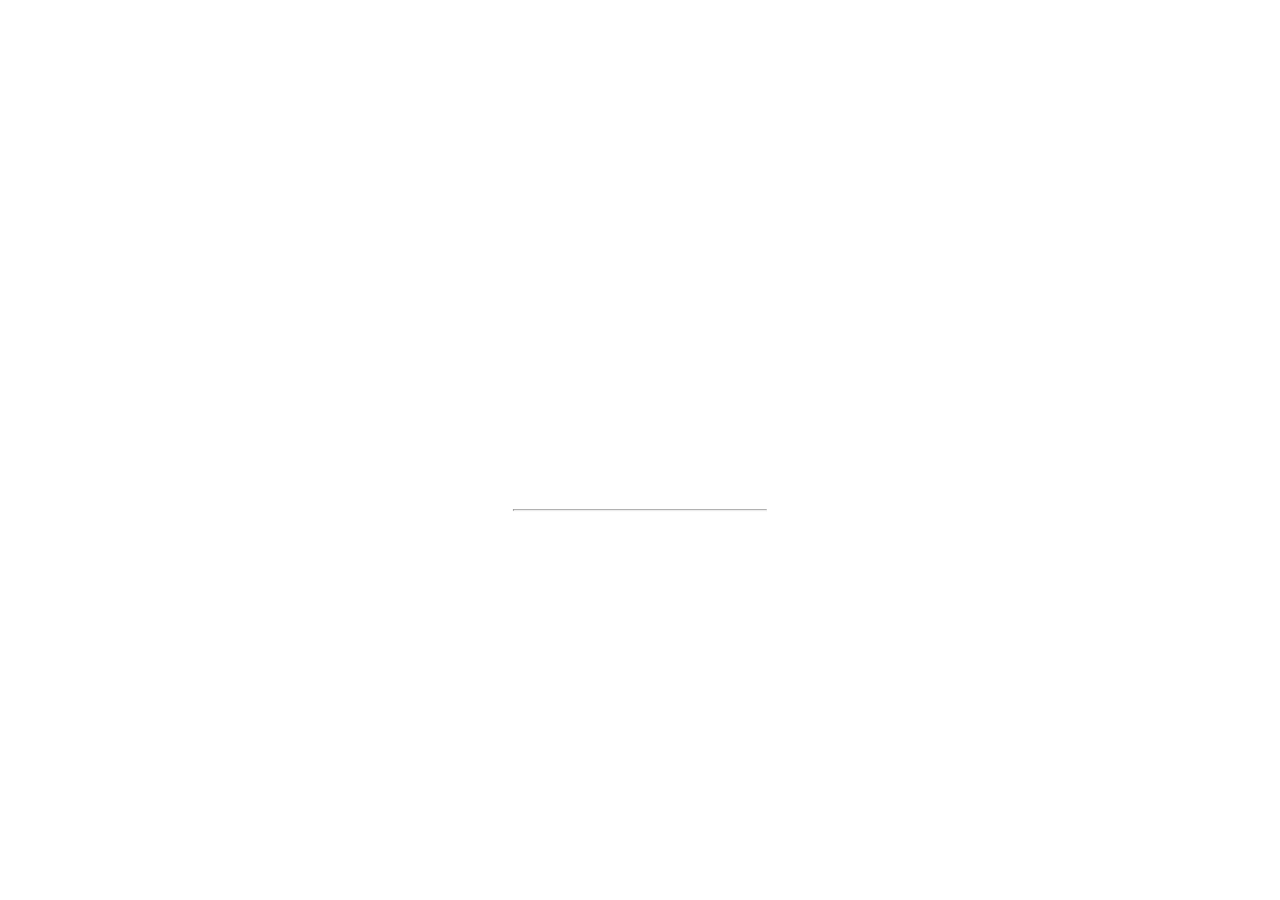
<file: assets/index.html>
<!DOCTYPE html>
<html>
<head>
<meta name="viewport" content="width=device-width, initial-scale=1">

<link rel="stylesheet" type="text/css" href="https://colorlib.com/etc/cs/comingsoon_05/css/util.css">
<link rel="stylesheet" type="text/css" href="https://colorlib.com/etc/cs/comingsoon_05/css/main.css">
</head>
<style>
body, html {
  height: 100%;
  margin: 0;
}

.bgimg {
  background-image: url('https://www.proptecheurasia.com/upload/image/forestbridge.jpg');
  height: 100%;
  background-position: center;
  background-size: cover;
  position: relative;
  color: white;
  font-family: "Courier New", Courier, monospace;
  font-size: 25px;
}

.topleft {
  position: absolute;
  top: 0;
  left: 16px;
}

.bottomleft {
  position: absolute;
  bottom: 0;
  left: 16px;
}

.middle {
  position: absolute;
  top:50%;
  left: 50%;
  transform: translate(-50%, -50%);
  text-align: center;
}

hr {
  margin: auto;
  width: 40%;
}
.center {
margin: auto;
width: 60%;
border: 5px solid #FFFF00;
padding: 10px;
}
</style>
<body>

<div class="bgimg">
  <div class="topleft">
    <h5>Helmholtz Metadata Collaboration Platform (HMC)</h5>
  </div>
  <div class="middle">
      <h2> PIDA </h2>
      <p>A Permanent Identifiers for Digital Assets</p>
</br>
    <h1>COMING SOON</h1>
    <hr>
    </br>
    <h5>
    <div class=" flex-c cd100 wsize0 bor1" >
<div class="flex-col-c-m size2 bg0 bor2">
<span id="dy" class="l1-txt3 p-b-7 days">0</span>
<span class="s1-txt1">Days</span>
</div>
<div class="flex-col-c-m size2 bg0 bor2">
<span  id="hr" class="l1-txt3 p-b-7 hours">0</span>
<span class="s1-txt1">Hours</span>
</div>
<div class="flex-col-c-m size2 bg0 bor2">
<span  id="min" class="l1-txt3 p-b-7 minutes">0</span>
<span class="s1-txt1">Minutes</span>
</div>
<div class="flex-col-c-m size2 bg0">
<span id="sec" class="l1-txt3 p-b-7 seconds">0</span>
<span class="s1-txt1">Seconds</span>
</div>
    </h5>
  </div>
  <div class="bottomleft">
    <h5>  Copoyright 2022 </h5>
  </div>
</div>
 <script>
// Set the date we're counting down to
var countDownDate = new Date("Mar 01, 2022 15:37:25").getTime();

// Update the count down every 1 second
var x = setInterval(function() {

  // Get today's date and time
  var now = new Date().getTime();
    
  // Find the distance between now and the count down date
  var distance = countDownDate - now;
    
  // Time calculations for days, hours, minutes and seconds
  var days = Math.floor(distance / (1000 * 60 * 60 * 24));
  var hours = Math.floor((distance % (1000 * 60 * 60 * 24)) / (1000 * 60 * 60));
  var minutes = Math.floor((distance % (1000 * 60 * 60)) / (1000 * 60));
  var seconds = Math.floor((distance % (1000 * 60)) / 1000);
    
  // Output the result in an element with id="demo"
 // document.getElementById("demo").innerHTML = days + " Days " + hours + " Hours "
 // + minutes + " min " + seconds + " sec ";
  
    document.getElementById("dy").innerHTML = days; 
    document.getElementById("hr").innerHTML = hours; 
    document.getElementById("min").innerHTML = minutes; 
    document.getElementById("sec").innerHTML = seconds; 

    
  // If the count down is over, write some text 
  if (distance < 0) {
    clearInterval(x);
    document.getElementById("demo").innerHTML = "EXPIRED";
  }
}, 1000);
</script>
</body>
</html>
</file>
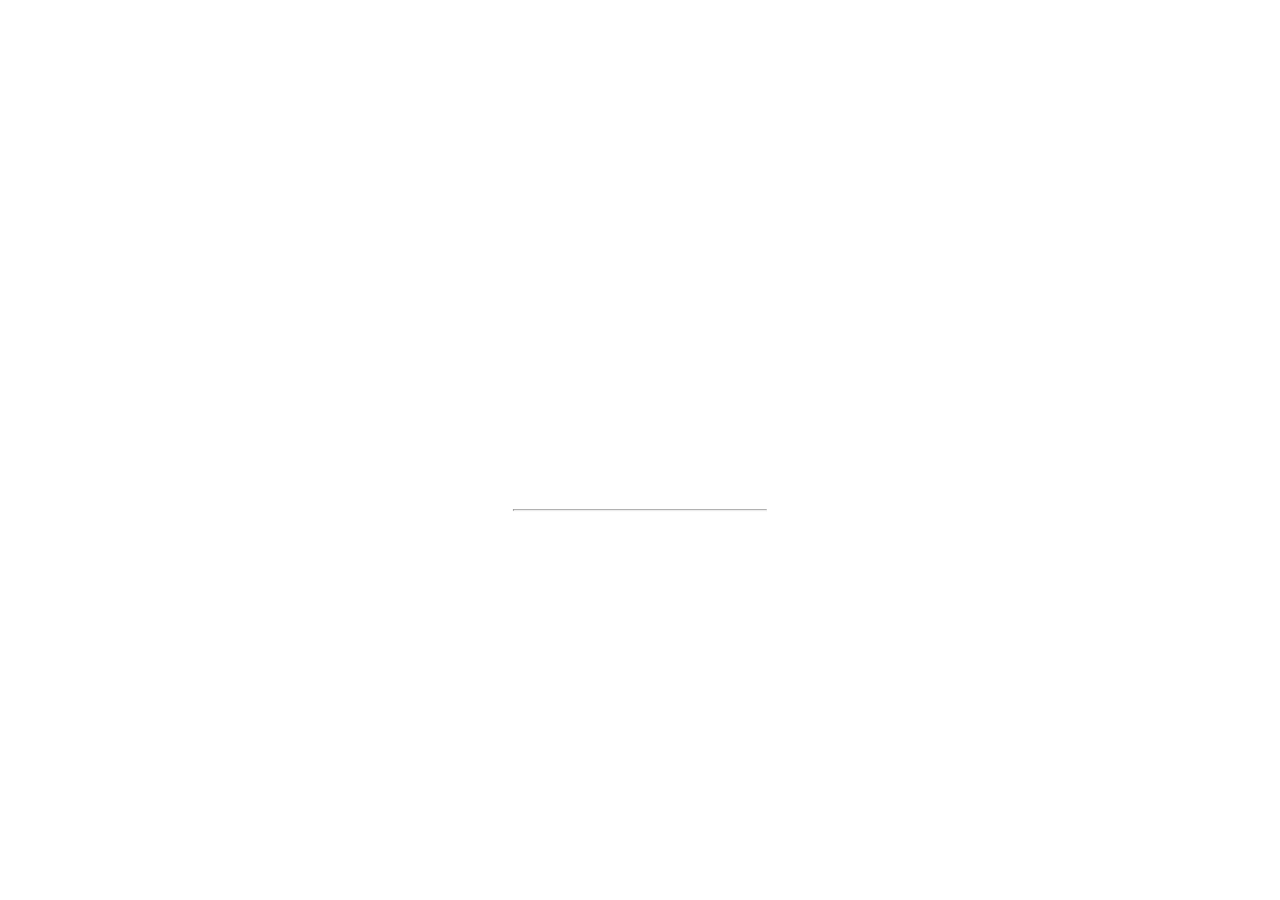
<file: assets/index-countdown.html>
<!DOCTYPE html>
<html>
<head>
<meta name="viewport" content="width=device-width, initial-scale=1">

<link rel="stylesheet" type="text/css" href="https://colorlib.com/etc/cs/comingsoon_05/css/util.css">
<link rel="stylesheet" type="text/css" href="https://colorlib.com/etc/cs/comingsoon_05/css/main.css">
</head>
<style>
body, html {
  height: 100%;
  margin: 0;
}

.bgimg {
  background-image: url('https://www.proptecheurasia.com/upload/image/forestbridge.jpg');
  height: 100%;
  background-position: center;
  background-size: cover;
  position: relative;
  color: white;
  font-family: "Courier New", Courier, monospace;
  font-size: 25px;
}

.topleft {
  position: absolute;
  top: 0;
  left: 16px;
}

.bottomleft {
  position: absolute;
  bottom: 0;
  left: 16px;
}

.middle {
  position: absolute;
  top:50%;
  left: 50%;
  transform: translate(-50%, -50%);
  text-align: center;
}

hr {
  margin: auto;
  width: 40%;
}
.center {
margin: auto;
width: 60%;
border: 5px solid #FFFF00;
padding: 10px;
}
</style>
<body>

<div class="bgimg">
  <div class="topleft">
    <h5>Helmholtz Metadata Collaboration Platform (HMC)</h5>
  </div>
  <div class="middle">
      <h2> PIDA </h2>
      <p>A Permanent Identifiers for Digital Assets</p>
</br>
    <h1>COMING SOON</h1>
    <hr>
    </br>
    <h5>
    <div class=" flex-c cd100 wsize0 bor1" >
<div class="flex-col-c-m size2 bg0 bor2">
<span id="dy" class="l1-txt3 p-b-7 days">0</span>
<span class="s1-txt1">Days</span>
</div>
<div class="flex-col-c-m size2 bg0 bor2">
<span  id="hr" class="l1-txt3 p-b-7 hours">0</span>
<span class="s1-txt1">Hours</span>
</div>
<div class="flex-col-c-m size2 bg0 bor2">
<span  id="min" class="l1-txt3 p-b-7 minutes">0</span>
<span class="s1-txt1">Minutes</span>
</div>
<div class="flex-col-c-m size2 bg0">
<span id="sec" class="l1-txt3 p-b-7 seconds">0</span>
<span class="s1-txt1">Seconds</span>
</div>
    </h5>
  </div>
  <div class="bottomleft">
    <h5>  Copoyright 2022 </h5>
  </div>
</div>
 <script>
// Set the date we're counting down to
var countDownDate = new Date("Apr 15, 2022 15:37:25").getTime();

// Update the count down every 1 second
var x = setInterval(function() {

  // Get today's date and time
  var now = new Date().getTime();
    
  // Find the distance between now and the count down date
  var distance = countDownDate - now;
    
  // Time calculations for days, hours, minutes and seconds
  var days = Math.floor(distance / (1000 * 60 * 60 * 24));
  var hours = Math.floor((distance % (1000 * 60 * 60 * 24)) / (1000 * 60 * 60));
  var minutes = Math.floor((distance % (1000 * 60 * 60)) / (1000 * 60));
  var seconds = Math.floor((distance % (1000 * 60)) / 1000);
    
  // Output the result in an element with id="demo"
 // document.getElementById("demo").innerHTML = days + " Days " + hours + " Hours "
 // + minutes + " min " + seconds + " sec ";
  
    document.getElementById("dy").innerHTML = days; 
    document.getElementById("hr").innerHTML = hours; 
    document.getElementById("min").innerHTML = minutes; 
    document.getElementById("sec").innerHTML = seconds; 

    
  // If the count down is over, write some text 
  if (distance < 0) {
    clearInterval(x);
    document.getElementById("demo").innerHTML = "EXPIRED";
  }
}, 1000);
</script>
</body>
</html>
</file>
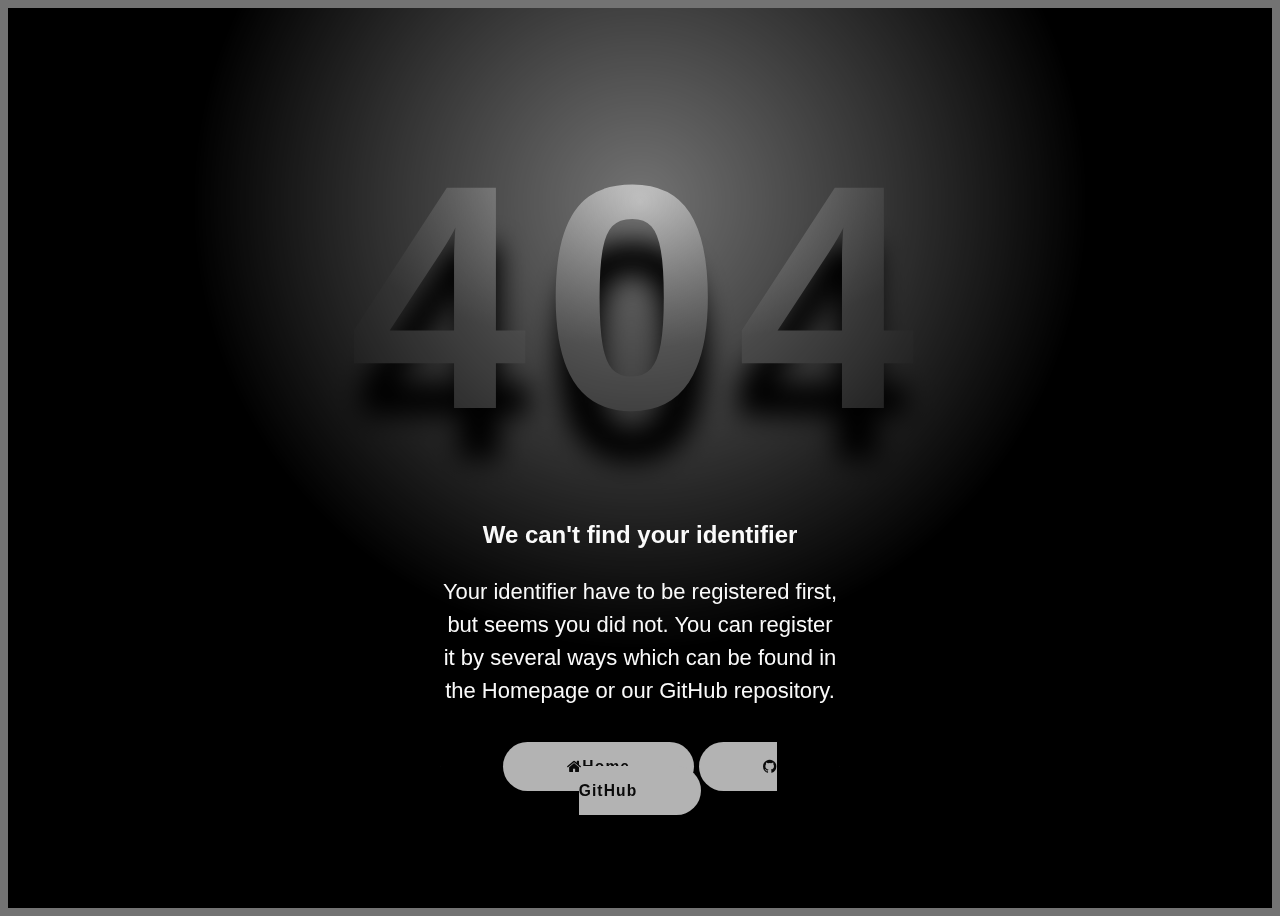
<file: assets/pagenotfound.html>
<!DOCTYPE html>
<html>
<head>
  <meta charset="UTF-8">
  <meta name="description" content="Free Permanent Identifiers for Digital Assets provided by HMC">
  <meta name="keywords" content="HTML,CSS">
  <meta name="author" content="Said Fathalla">
  <meta name="viewport" content="width=device-width, initial-scale=1.0">
   <title>PIDA - A Permanent Identifiers for Digital Assets</title>
<link rel="stylesheet" href="https://cdnjs.cloudflare.com/ajax/libs/font-awesome/4.7.0/css/font-awesome.min.css">
<style>
:root {
  --button: #b3b3b3;
  --button-color: #0a0a0a;
  --shadow: #000;
  --bg: #737373;
  --header: #7a7a7a;
  --color: #fafafa;
  --lit-header: #e6e6e6;
  --speed: 2s;
}
* {
  box-sizing: border-box;
  transform-style: preserve-3d;
}
@property --swing-x {
  initial-value: 0;
  inherits: false;
  syntax: '<integer>';
}
@property --swing-y {
  initial-value: 0;
  inherits: false;
  syntax: '<integer>';
}
body {
  min-height: 100vh;
  display: flex;
  font-family: 'Roboto', sans-serif;
  flex-direction: column;
  align-items: center;
  justify-content: center;
  background: var(--bg);
  color: var(--color);
  perspective: 1200px;
}
a {
  text-transform: capitalize;
  text-decoration: none;
  background: var(--button);
  color: var(--button-color);
  padding: 1rem 4rem;
  border-radius: 4rem;
  font-size: 0.975rem;
  font-weight: bold;
  letter-spacing: 0.07rem;
}
p {
  font-weight: 120;
  font-size: 1.375rem;
}
h1 {
  animation: swing var(--speed) infinite alternate ease-in-out;
  font-size: clamp(5rem, 40vmin, 20rem);
  font-family: 'Open Sans', sans-serif;
  margin: 0;
  margin-bottom: 1rem;
  letter-spacing: 1rem;
  transform: translate3d(0, 0, 0vmin);
  --x: calc(50% + (var(--swing-x) * 0.5) * 1%);
  background: radial-gradient(var(--lit-header), var(--header) 45%) var(--x) 100%/200% 200%;
  -webkit-background-clip: text;
  color: transparent;
}
h1:after {
  animation: swing var(--speed) infinite alternate ease-in-out;
  content: "404";
  position: absolute;
  top: 0;
  left: 0;
  color: var(--shadow);
  filter: blur(1.5vmin);
  transform: scale(1.05) translate3d(0, 12%, -10vmin) translate(calc((var(--swing-x, 0) * 0.05) * 1%), calc((var(--swing-y) * 0.05) * 1%));
}
.cloak {
  animation: swing var(--speed) infinite alternate-reverse ease-in-out;
  height: 100%;
  width: 100%;
  transform-origin: 50% 30%;
  transform: rotate(calc(var(--swing-x) * -0.25deg));
  background: radial-gradient(40% 40% at 50% 42%, transparent, #000 35%);
}
.cloak__wrapper {
  position: fixed;
  top: 0;
  left: 0;
  bottom: 0;
  right: 0;
  overflow: hidden;
}
.cloak__container {
  height: 250vmax;
  width: 250vmax;
  position: absolute;
  top: 50%;
  left: 50%;
  transform: translate(-50%, -50%);
}
.info {
  text-align: center;
  line-height: 1.5;
  max-width: clamp(16rem, 90vmin, 25rem);
}
.info > p {
  margin-bottom: 3rem;
}
@-moz-keyframes swing {
  0% {
    --swing-x: -100;
    --swing-y: -100;
  }
  50% {
    --swing-y: 0;
  }
  100% {
    --swing-y: -100;
    --swing-x: 100;
  }
}
@-webkit-keyframes swing {
  0% {
    --swing-x: -100;
    --swing-y: -100;
  }
  50% {
    --swing-y: 0;
  }
  100% {
    --swing-y: -100;
    --swing-x: 100;
  }
}
@-o-keyframes swing {
  0% {
    --swing-x: -100;
    --swing-y: -100;
  }
  50% {
    --swing-y: 0;
  }
  100% {
    --swing-y: -100;
    --swing-x: 100;
  }
}
@keyframes swing {
  0% {
    --swing-x: -100;
    --swing-y: -100;
  }
  50% {
    --swing-y: 0;
  }
  100% {
    --swing-y: -100;
    --swing-x: 100;
  }
}

</style>
</head>
<body>

<h1>404</h1>
<div class="cloak__wrapper">
    <div class="cloak__container">
        <div class="cloak"></div>
    </div>
</div>
<div class="info">
    <h2>We can't find your identifier</h2>
    <p>Your identifier have to be registered first, but seems you did not. You can register it by several ways which can be found in the Homepage or our GitHub repository.</p><a href="http://5.145.131.117/" target="_blank"><i class="fa fa-home"></i>Home</a> 
    <a href="https://github.com/saidfathalla/PIDA" target="_blank" > <i class="fa fa-github"></i> GitHub</a>
</div>

</body>
</html>
</file>
